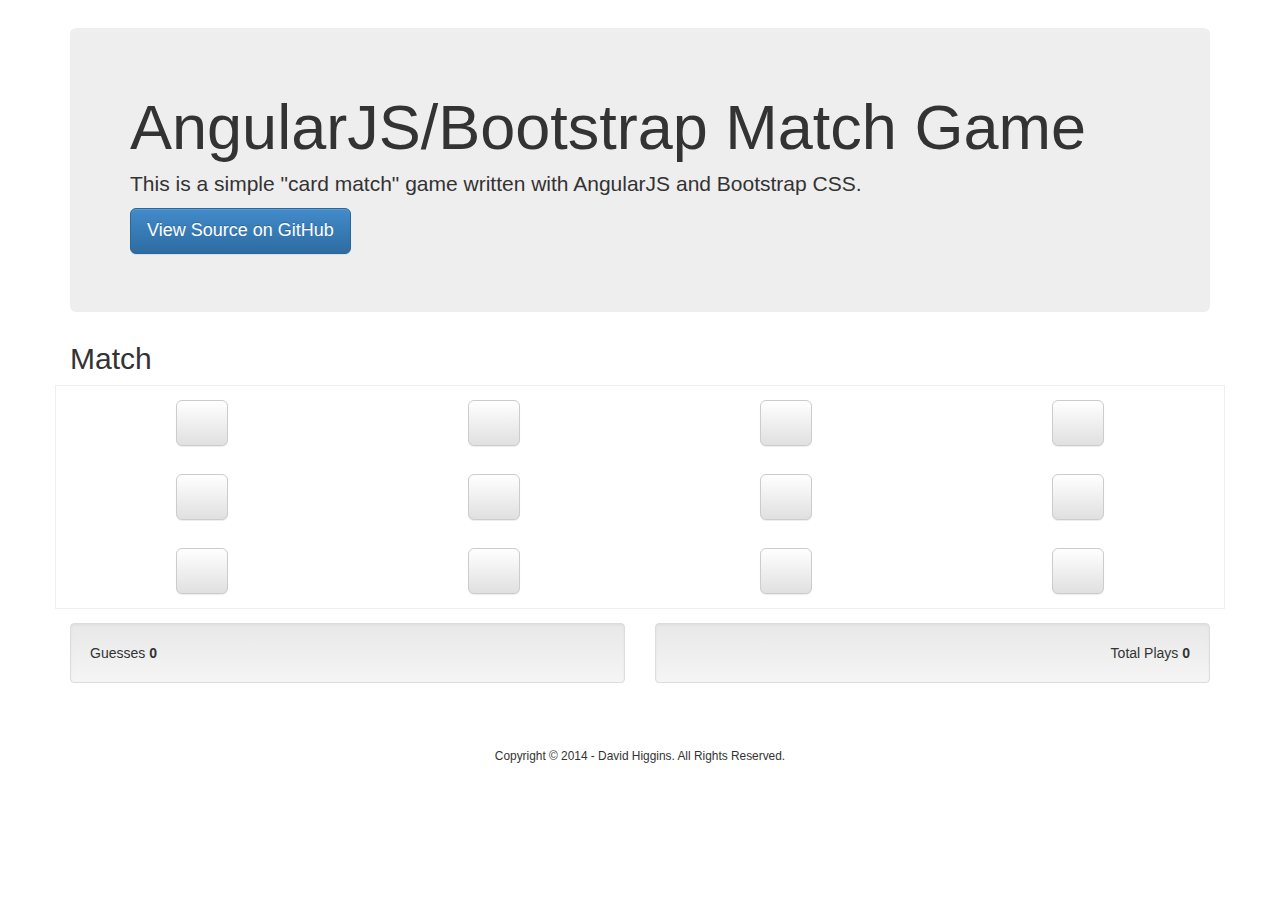
<file: index.html>
<!doctype html>
<html lang="en">
<head>
  <meta charset="utf-8" />
  <title>AngularJS/Bootstrap Match Game</title>
  <link rel="stylesheet" href="lib/bootstrap/css/bootstrap.min.css" />
  <link rel="stylesheet" href="lib/bootstrap/css/bootstrap-theme.min.css" />
  <link rel="stylesheet" href="css/app.css" />
</head>
<body>
  <div class="container">
    <div class="jumbotron">
      <h1>AngularJS/Bootstrap Match Game</h1>
      <p>This is a simple "card match" game written with AngularJS and Bootstrap CSS.</p>
      <p><a href="http://github.com/zoul0813/angularjs-match" class="btn btn-primary btn-lg">View Source on GitHub</a></p>
    </div>
    
    <div ng-view>
      <p>Nothing {{'yet' + '!' }}</p>
    </div>
    
    <footer class="text-center">
      <small>Copyright &copy; 2014 - David Higgins. All Rights Reserved.</small>
    </footer>
  </div>

  <script src="lib/jquery/jquery-1.11.0.min.js"></script>
  <script src="lib/angular/angular.js"></script>
  <script src="lib/angular/angular-route.min.js"></script>
  <script src="lib/angular-ui/bootstrap/ui-bootstrap-tpls-0.10.0.js"></script>
  

  <script src="app/app.js"></script>
  <script src="app/match/matchController.js"></script>
</body>
</html>
</file>
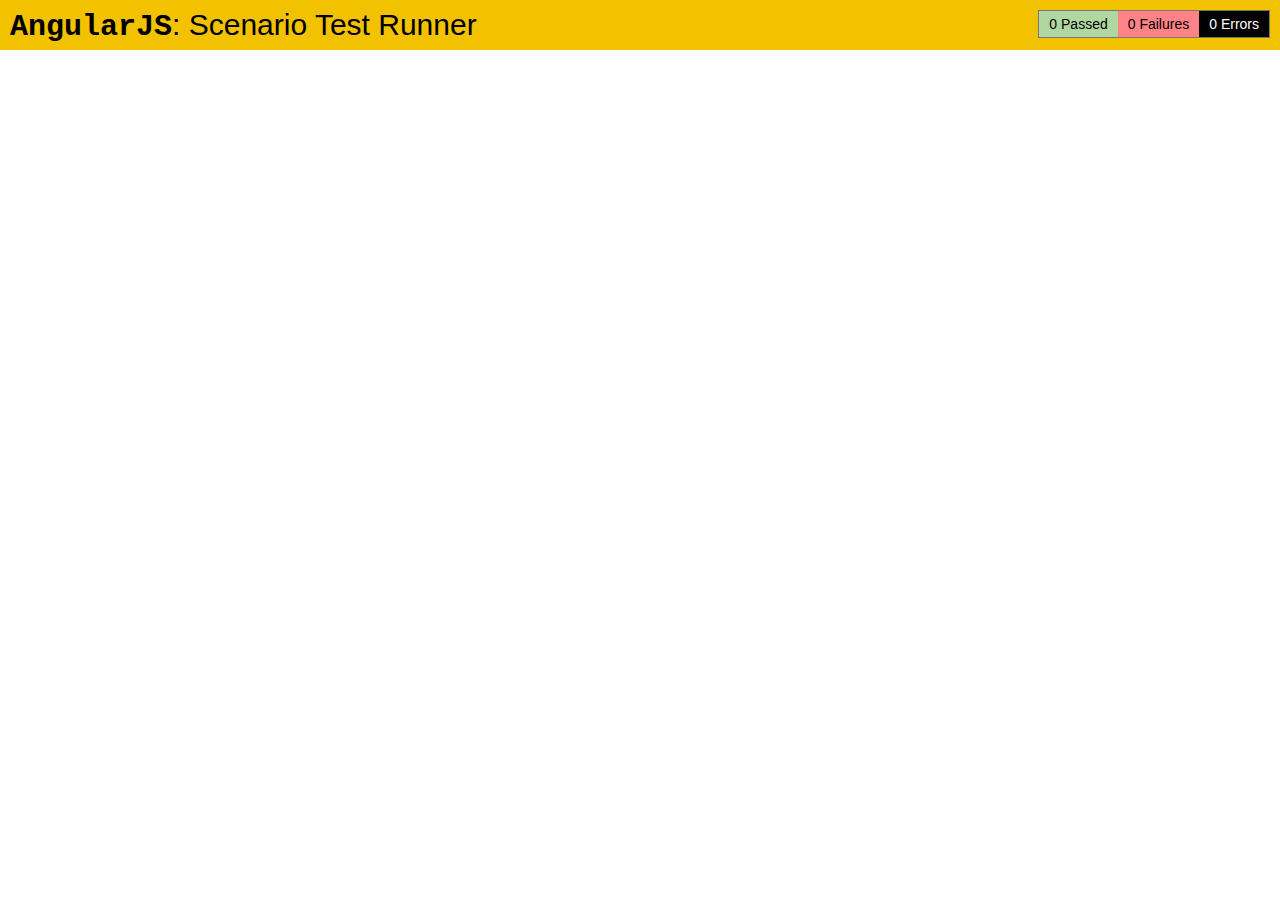
<file: lib/angular/docs/docs-scenario.html>
<!DOCTYPE HTML>
<html xmlns:ng="http://angularjs.org">
<head>
  <title>AngularJS Docs E2E Test Runner</title>
  <script>
    var production = location.hostname === 'docs.angularjs.org',
        headEl = document.head,
        angularVersion = {
          current: '1.2.12', // rewrite during build
          cdn: '1.2.11'
        };

    addTag('script', {src: path('angular-scenario.js')}, function() {
      addTag('script', {src: 'docs-scenario.js'}, function() {
        angular.scenario.setUpAndRun();
      });
    });

    function addTag(name, attributes, callback) {
      var el = document.createElement(name),
          attrName;

      for (attrName in attributes) {
        el.setAttribute(attrName, attributes[attrName]);
      }

      if (callback) {
        el.onload = callback;
      }

      headEl.appendChild(el);
    }


    function path(name) {
      return production
          ? 'http://code.angularjs.org/' + angularVersion.cdn + '/' + name
          : '../' + name;
    }
  </script>
</head>
<body>
</body>
</html>
</file>
<file: css/app.css>
body {
  margin: 2em auto;
}

footer {
  margin-top: 2em;
}

.nav, .pagination, .carousel, .panel-title a { cursor: pointer; }

[class*='col-'] {
  margin: 1em auto;
}

.match-board {
  border: 1px solid #efefef;
}
</file>
